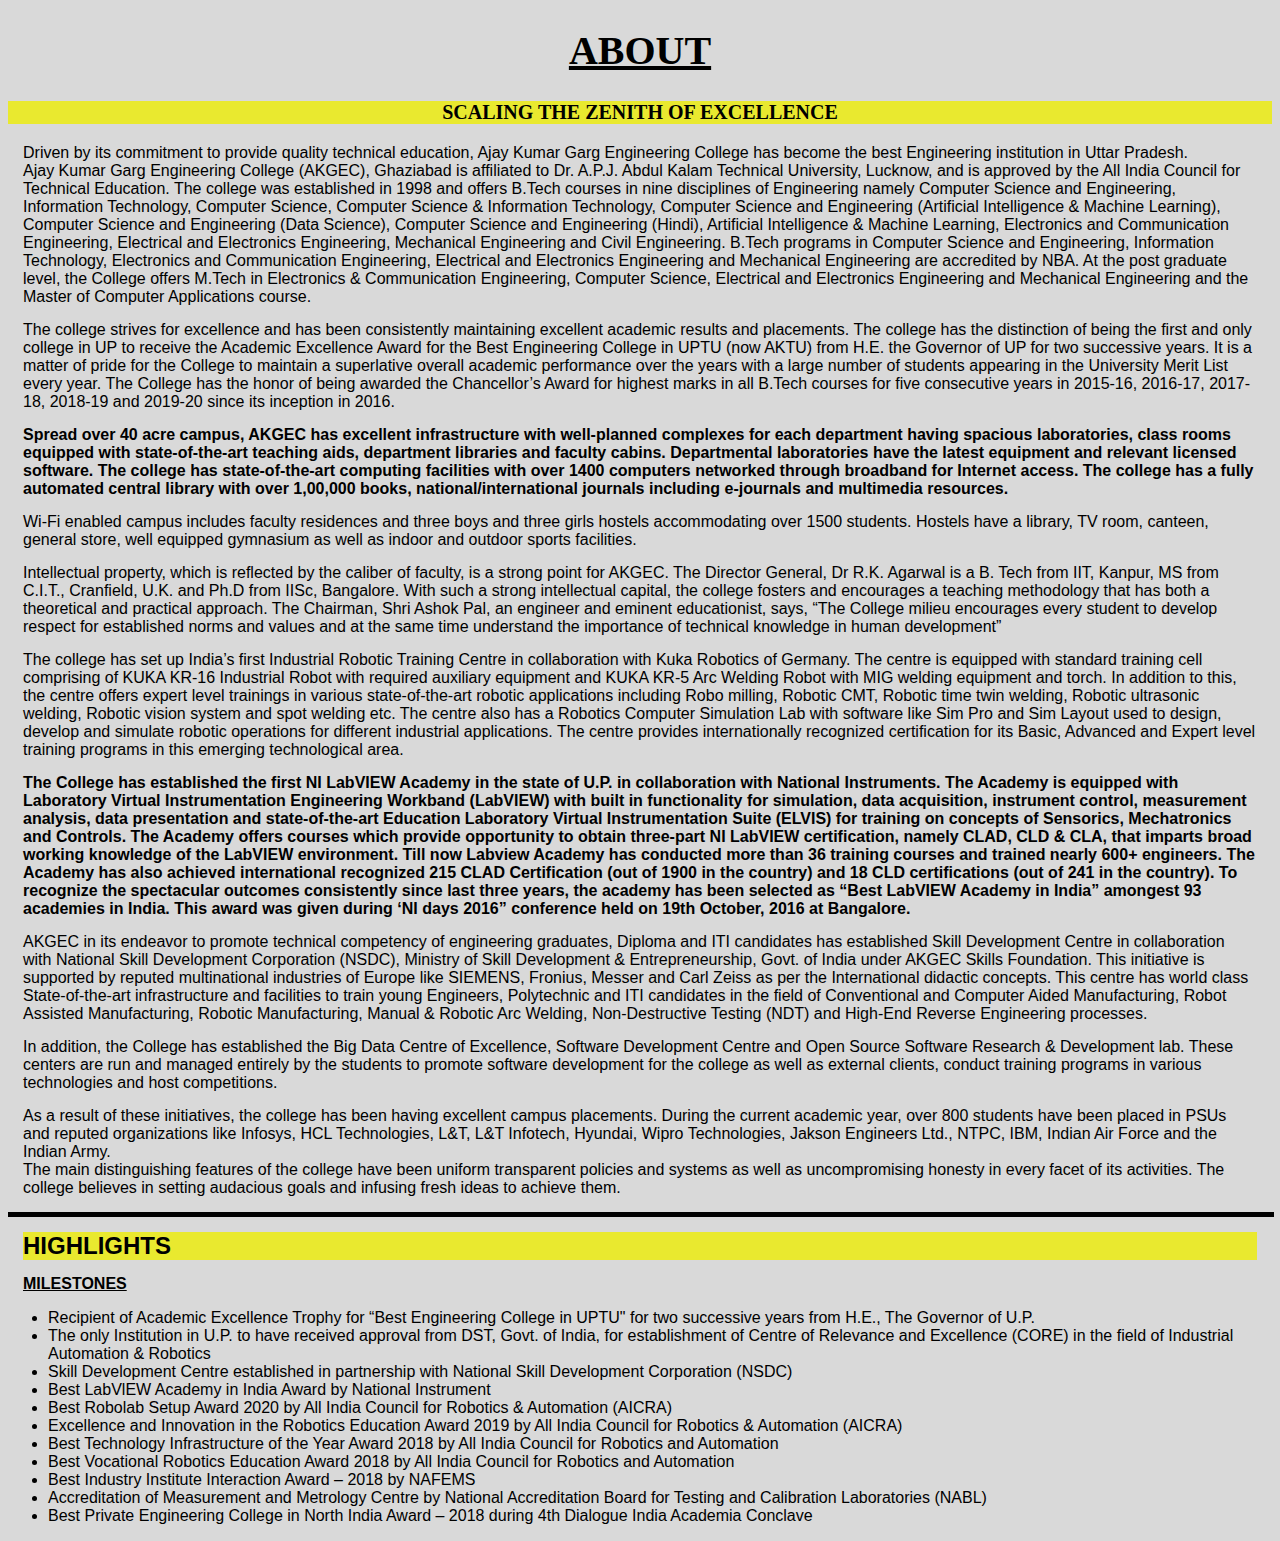
<file: about.html>
<!DOCTYPE html>
<html lang="en">
<head>
    <meta charset="UTF-8">
    <meta name="viewport" content="width=device-width, initial-scale=1.0">
    <title>About</title>
    <style>
        body{
            background:#c5c4c4a6;
        }
        h1{
            text-decoration:underline;
            text-align:center;
            font-weight:bold;
            font-size:40px;
        }
        h3{
          text-align:center;
          font-size:20px;
          background-color:hsl(60, 81%, 55%);
        }
        .content1{
            font-family:Arial;
            margin:15px;
        }
        .content2{
            font-family:Arial;
            font-weight:bold;
            margin:15px;
        }
        h2{
            margin:15px;
            background:hsl(60, 81%, 55%);
            font-family:Arial;
        }
        h4{
            font-family:Arial;
            text-decoration:underline;
            margin:15px;
        }
        .content3{
            font-family:Arial;
        }
    </style>
</head>
<body>
    <h1>
        <b>ABOUT</b>
    </h1>
    <h3>SCALING THE ZENITH OF EXCELLENCE</h3>
    <div>
    <p class="content1">
        Driven by its commitment to provide quality technical education, Ajay Kumar Garg Engineering College has become the best Engineering institution in Uttar Pradesh.
        <br>
         Ajay Kumar Garg Engineering College (AKGEC), Ghaziabad is affiliated to Dr. A.P.J. Abdul Kalam Technical University, Lucknow, and is approved by the All India Council for Technical Education. 
         The college was established in 1998 and offers B.Tech courses in nine disciplines of Engineering namely Computer Science and Engineering, Information Technology, Computer Science, Computer Science & Information Technology, Computer Science and Engineering (Artificial Intelligence & Machine Learning), Computer Science and Engineering (Data Science), Computer Science and Engineering (Hindi), Artificial Intelligence & Machine Learning, Electronics and Communication Engineering, Electrical and Electronics Engineering, Mechanical Engineering and Civil Engineering. B.Tech programs in Computer Science and Engineering, Information Technology, Electronics and Communication Engineering, Electrical and Electronics Engineering and Mechanical Engineering are accredited by NBA. At the post graduate level, the College offers M.Tech in Electronics & Communication Engineering, Computer Science, Electrical and Electronics Engineering and Mechanical Engineering and the Master of Computer Applications course.
    </p>
    </div>
    <div>
        <p class="content1">
            The college strives for excellence and has been consistently maintaining excellent academic results and placements. The college has the distinction of being the first and only college in UP to receive the Academic Excellence Award for the Best Engineering College in UPTU (now AKTU) from H.E. the Governor of UP for two successive years. It is a matter of pride for the College to maintain a superlative overall academic performance over the years with a large number of students appearing in the University Merit List every year. The College has the honor of being awarded the Chancellor’s Award for highest marks in all B.Tech courses for five consecutive years in 2015-16, 2016-17, 2017-18, 2018-19 and 2019-20 since its inception in 2016.
        </p>
    </div>
    <div>
        <p class="content2">
            Spread over 40 acre campus, AKGEC has excellent infrastructure with well-planned complexes for each department having spacious laboratories, class rooms equipped with state-of-the-art teaching aids, department libraries and faculty cabins. Departmental laboratories have the latest equipment and relevant licensed software. The college has state-of-the-art computing facilities with over 1400 computers networked through broadband for Internet access. The college has a fully automated central library with over 1,00,000 books, national/international journals including e-journals and multimedia resources.
        </p>
    </div>
    <div>
        <p class="content1">
            Wi-Fi enabled campus includes faculty residences and three boys and three girls hostels accommodating over 1500 students. Hostels have a library, TV room, canteen, general store, well equipped gymnasium as well as indoor and outdoor sports facilities.
        </p>
    </div>
    <div>
        <p class="content1">
            Intellectual property, which is reflected by the caliber of faculty, is a strong point for AKGEC. The Director General, Dr R.K. Agarwal is a B. Tech from IIT, Kanpur, MS from C.I.T., Cranfield, U.K. and Ph.D from IISc, Bangalore. With such a strong intellectual capital, the college fosters and encourages a teaching methodology that has both a theoretical and practical approach. The Chairman, Shri Ashok Pal, an engineer and eminent educationist, says, “The College milieu encourages every student to develop respect for established norms and values and at the same time understand the importance of technical knowledge in human development”
        </p>
    </div>
    <div>
        <p class="content1">
            The college has set up India’s first Industrial Robotic Training Centre in collaboration with Kuka Robotics of Germany. The centre is equipped with standard training cell comprising of KUKA KR-16 Industrial Robot with required auxiliary equipment and KUKA KR-5 Arc Welding Robot with MIG welding equipment and torch. In addition to this, the centre offers expert level trainings in various state-of-the-art robotic applications including Robo milling, Robotic CMT, Robotic time twin welding, Robotic ultrasonic welding, Robotic vision system and spot welding etc. The centre also has a Robotics Computer Simulation Lab with software like Sim Pro and Sim Layout used to design, develop and simulate robotic operations for different industrial applications. The centre provides internationally recognized certification for its Basic, Advanced and Expert level training programs in this emerging technological area.
        </p>
    </div>
    <div>
        <p class="content2">
            The College has established the first NI LabVIEW Academy in the state of U.P. in collaboration with National Instruments. The Academy is equipped with Laboratory Virtual Instrumentation Engineering Workband (LabVIEW) with built in functionality for simulation, data acquisition, instrument control, measurement analysis, data presentation and state-of-the-art Education Laboratory Virtual Instrumentation Suite (ELVIS) for training on concepts of Sensorics, Mechatronics and Controls. The Academy offers courses which provide opportunity to obtain three-part NI LabVIEW certification, namely CLAD, CLD & CLA, that imparts broad working knowledge of the LabVIEW environment. Till now Labview Academy has conducted more than 36 training courses and trained nearly 600+ engineers. The Academy has also achieved international recognized 215 CLAD Certification (out of 1900 in the country) and 18 CLD certifications (out of 241 in the country). To recognize the spectacular outcomes consistently since last three years, the academy has been selected as “Best LabVIEW Academy in India” amongest 93 academies in India. This award was given during ‘NI days 2016” conference held on 19th October, 2016 at Bangalore.
        </p>
    </div>
    <div>
        <p class="content1">
            AKGEC in its endeavor to promote technical competency of engineering graduates, Diploma and ITI candidates has established Skill Development Centre in collaboration with National Skill Development Corporation (NSDC), Ministry of Skill Development & Entrepreneurship, Govt. of India under AKGEC Skills Foundation. This initiative is supported by reputed multinational industries of Europe like SIEMENS, Fronius, Messer and Carl Zeiss as per the International didactic concepts. This centre has world class State-of-the-art infrastructure and facilities to train young Engineers, Polytechnic and ITI candidates in the field of Conventional and Computer Aided Manufacturing, Robot Assisted Manufacturing, Robotic Manufacturing, Manual & Robotic Arc Welding, Non-Destructive Testing (NDT) and High-End Reverse Engineering processes.
        </p>
    </div>
    <div>
        <p class="content1">
            In addition, the College has established the Big Data Centre of Excellence, Software Development Centre and Open Source Software Research & Development lab. These centers are run and managed entirely by the students to promote software development for the college as well as external clients, conduct training programs in various technologies and host competitions.
        </p>
    </div>
    <div>
        <p class="content1">
            As a result of these initiatives, the college has been having excellent campus placements. During the current academic year, over 800 students have been placed in PSUs and reputed organizations like Infosys, HCL Technologies, L&T, L&T Infotech, Hyundai, Wipro Technologies, Jakson Engineers Ltd., NTPC, IBM, Indian Air Force and the Indian Army.
            <br>
            The main distinguishing features of the college have been uniform transparent policies and systems as well as uncompromising honesty in every facet of its activities. The college believes in setting audacious goals and infusing fresh ideas to achieve them.
        </p>
    </div>
    <hr width="100%" size="5" color="black">
    <div>
        <h2>
            <b>HIGHLIGHTS</b>
        </h2>
        <h4>MILESTONES</h4>
        <p>
            <ul class="content3">
                <li>Recipient of Academic Excellence Trophy for “Best Engineering College in UPTU" for two successive years from H.E., The Governor of U.P.</li>
                <li>
                The only Institution in U.P. to have received approval from DST, Govt. of India, for establishment of Centre of Relevance and Excellence (CORE) in the field of Industrial Automation & Robotics
                </li>
                <li>
                Skill Development Centre established in partnership with National Skill Development Corporation (NSDC)
                </li>
                <li>
                Best LabVlEW Academy in India Award by National Instrument  
                </li>
                <li>
                 Best Robolab Setup Award 2020 by All India Council for Robotics & Automation (AICRA)  
                </li>
                <li>
                 Excellence and Innovation in the Robotics Education Award 2019 by All India Council for Robotics & Automation (AICRA)
                </li>
                <li>
                 Best Technology Infrastructure of the Year Award 2018 by All India Council for Robotics and Automation   
                </li>
                <li>
                 Best Vocational Robotics Education Award 2018 by All India Council for Robotics and Automation   
                </li>
                <li>
                 Best Industry Institute Interaction Award – 2018 by NAFEMS   
                </li>
                <li>
                 Accreditation of Measurement and Metrology Centre by National Accreditation Board for Testing and Calibration Laboratories (NABL)  
                </li>
                <li>
                Best Private Engineering College in North India Award – 2018 during 4th Dialogue India Academia Conclave  
                </li>
            </ul>
        </p>
    </div>
</body>
</html>
</file>
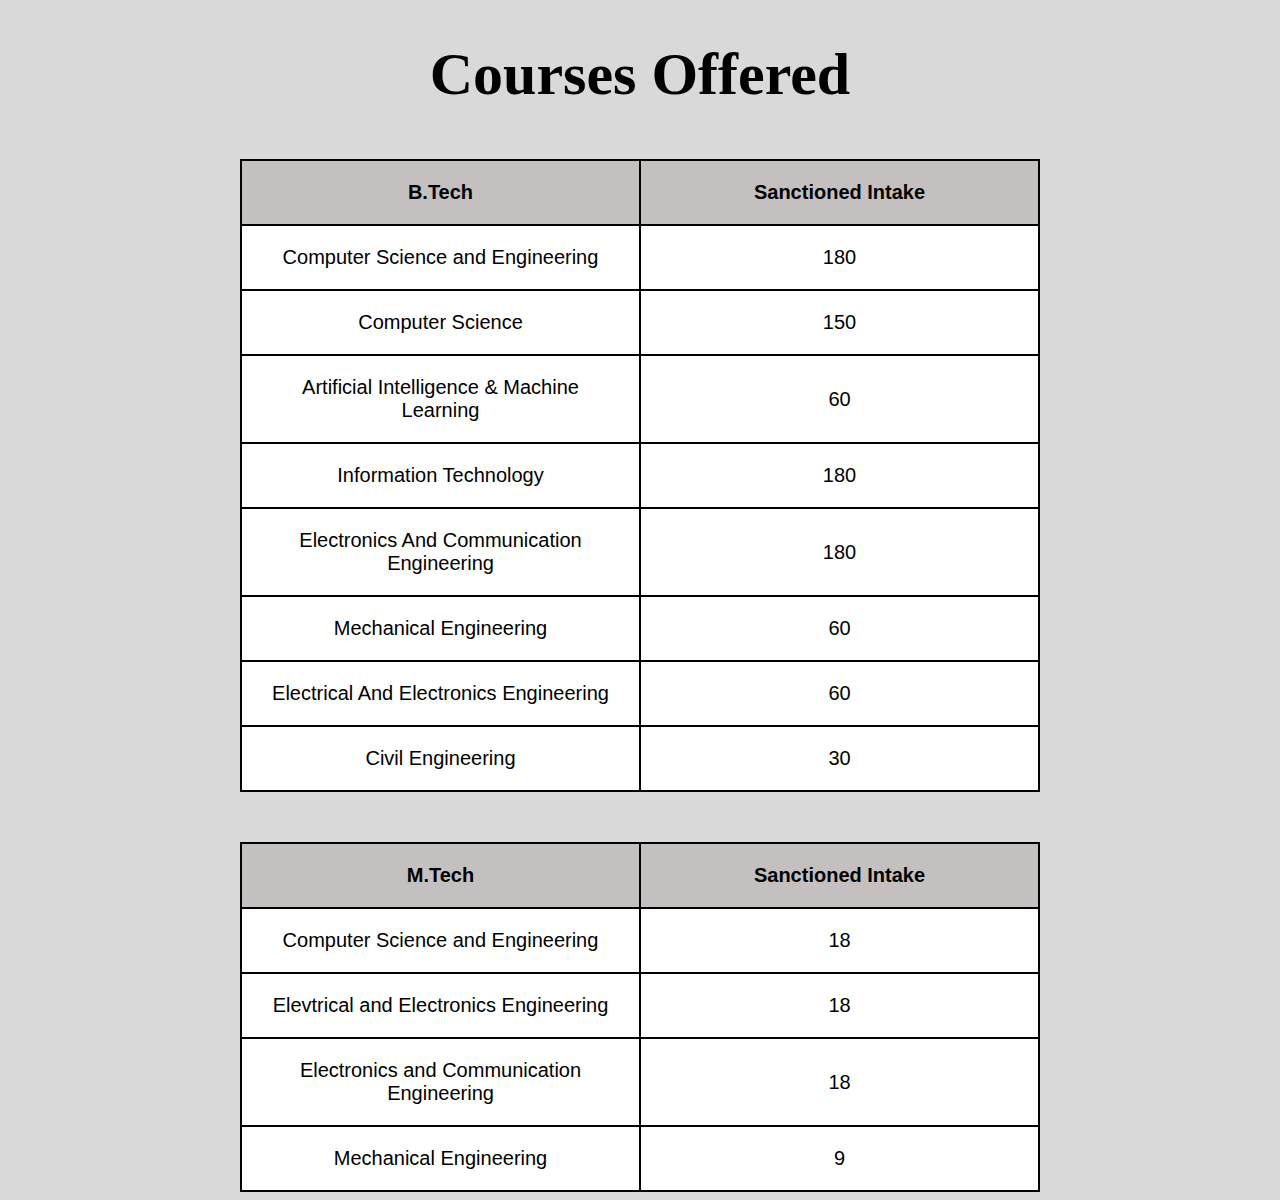
<file: coursesoffered.html>
<!DOCTYPE html>
<html lang="en">
<head>
    <meta charset="UTF-8">
    <meta name="viewport" content="width=device-width, initial-scale=1.0">
    <title>Document</title>
    <style>
        body{
            background:#c5c4c4a6
        }
        table{
            width:800px;
            margin:auto;
            table-layout:fixed;
            text-align:center;
            margin-top:50px;
            font-family:Arial;
            color:#000000
        }
        table,th,td{
            border:2px solid #000000;
            border-collapse:collapse;
            padding:20px;
            font-size:20px;
        }
        td:nth-child(2n+1){
            background:#ffffff
        }
        td:nth-child(2n+2){
            background:#ffffff
        }
        th{
            background:rgba(184, 178, 178, 0.651)
        }
        h1{
            text-align:center;
            font-weight:bold;
            font-size:60px;
        }
        
        

        

        
    
    </style>
</head>
<body>
 <h1>Courses Offered</h1> 
 <table>
    <thead>
    <tr>
        <th>B.Tech</th>
        <th>Sanctioned Intake</th>
    </tr>
    </thead>
    <tbody>
        <tr>
            <td>
             Computer Science and Engineering   
            </td>
            <td>
                180
            </td>
         </tr>
         <tr>
            <td>
                Computer Science
            </td>
            <td>
                150
            </td>
         </tr>
         <tr>
            <td>
                Artificial Intelligence & Machine Learning
            </td>
            <td>
                60
            </td>
         </tr>
         <tr>
            <td>
                Information Technology
            </td>
            <td>
                180
            </td>
         </tr>
         <tr>
            <td>
                Electronics And Communication Engineering
            </td>
            <td>
                180
            </td>
         </tr>
         <tr>
            <td>
                Mechanical Engineering
            </td>
            <td>
                60
            </td>
         </tr>
         <tr>
            <td>
                Electrical And Electronics Engineering
            </td>
            <td>
                60
            </td>
         </tr>
         <tr>
            <td>
                Civil Engineering
            </td>
            <td>
                30
            </td>
         </tr>
    </tbody>
 </table> 
 <table>
    <thead>
        <tr>
            <th>M.Tech</th>
            <th>Sanctioned Intake</th>
        </tr>
    </thead>
    <tbody>
        <tr>
            <td>
                Computer Science and Engineering
            </td>
            <td>
                18
            </td>
        </tr>
        <tr>
            <td>
                Elevtrical and Electronics Engineering
            </td>
            <td>
                18
            </td>
        </tr>
        <tr>
            <td>
                Electronics and Communication Engineering
            </td>
            <td>
                18
            </td>
        </tr>
        <tr>
           <td>
             Mechanical Engineering</td>
             <td>
                9
             </td>
        </tr>
    </tbody>
 </table>
</body>
</html>
</file>
